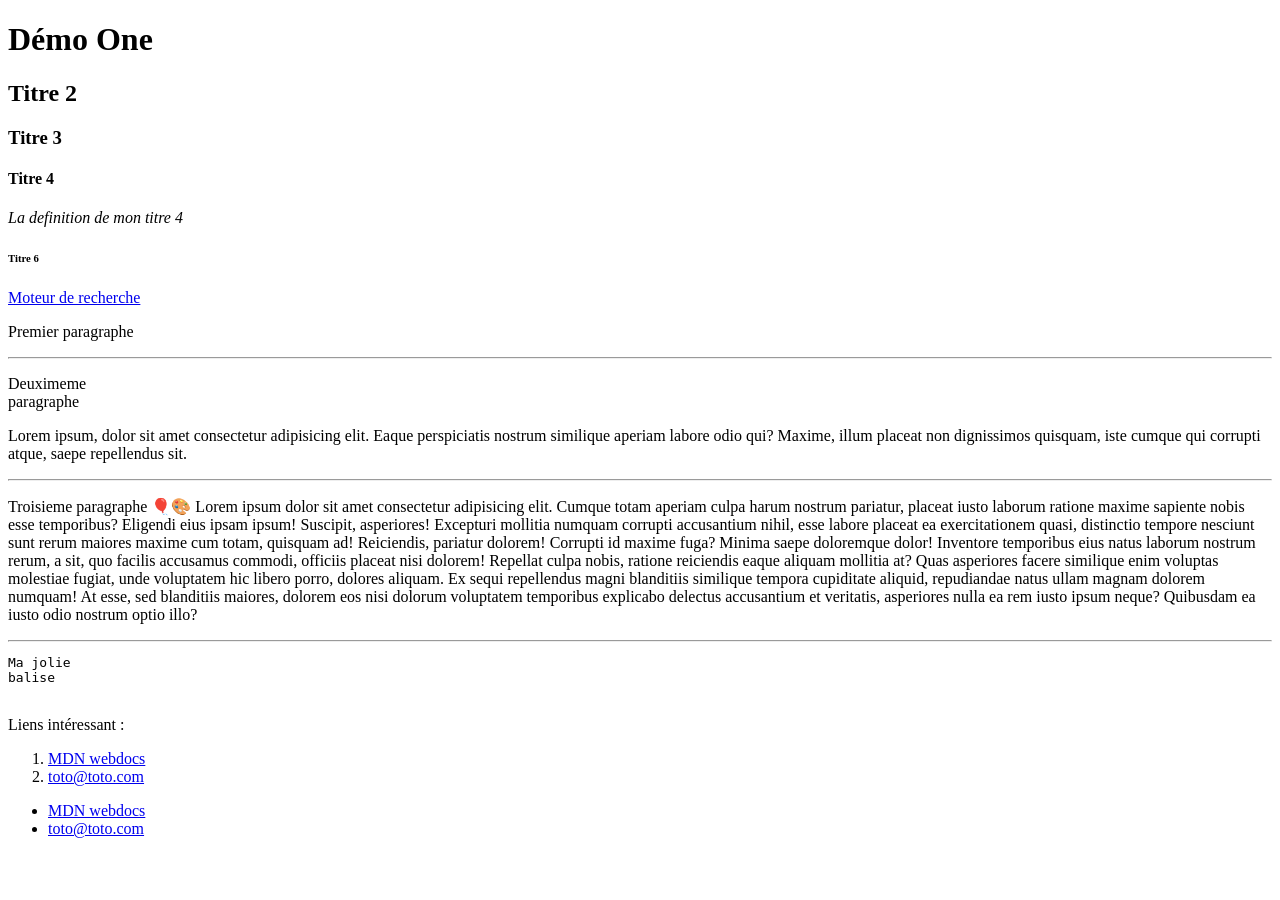
<file: 02_HTML/demos/demo_one/index.html>
<!DOCTYPE html>
<html lang="fr">
  <head>
    <meta charset="UTF-8" />
    <meta name="viewport" content="width=device-width, initial-scale=1.0" />
    <title>Premiere Démo HTML</title>
  </head>
  <body>
    <header>
        <!-- ici je met le titre de mon site  -->
      <h1>Démo One</h1>
      <h2>Titre 2</h2>
      <h3>Titre 3</h3>
      <hgroup>
        <h4>Titre 4</h4>
        <i>La definition de mon titre 4</i>
      </hgroup>
      <div>
      <h6>Titre 6</h6>
      <nav><a href="http://google.fr">Moteur de recherche</a></nav>
     
    </div>
    </header>
    <main>
      <!-- <p>Mon premier paragraphe</p> -->
      <p>Premier
         paragraphe</p>
      <hr>
      <p>Deuximeme <br>
         paragraphe
      </p>
      <p>Lorem ipsum, dolor sit amet consectetur adipisicing elit. Eaque perspiciatis nostrum similique aperiam labore odio qui? Maxime, illum placeat non dignissimos quisquam, iste cumque qui corrupti atque, saepe repellendus sit.</p>
      <hr>
      <p>Troisieme paragraphe 🎈🎨
        Lorem ipsum dolor sit amet consectetur adipisicing elit. Cumque totam aperiam culpa harum nostrum pariatur, placeat iusto laborum ratione maxime sapiente nobis esse temporibus? Eligendi eius ipsam ipsum! Suscipit, asperiores!
        Excepturi mollitia numquam corrupti accusantium nihil, esse labore placeat ea exercitationem quasi, distinctio tempore nesciunt sunt rerum maiores maxime cum totam, quisquam ad! Reiciendis, pariatur dolorem! Corrupti id maxime fuga?
        Minima saepe doloremque dolor! Inventore temporibus eius natus laborum nostrum rerum, a sit, quo facilis accusamus commodi, officiis placeat nisi dolorem! Repellat culpa nobis, ratione reiciendis eaque aliquam mollitia at?
        Quas asperiores facere similique enim voluptas molestiae fugiat, unde voluptatem hic libero porro, dolores aliquam. Ex sequi repellendus magni blanditiis similique tempora cupiditate aliquid, repudiandae natus ullam magnam dolorem numquam!
        At esse, sed blanditiis maiores, dolorem eos nisi dolorum voluptatem temporibus explicabo delectus accusantium et veritatis, asperiores nulla ea rem iusto ipsum neque? Quibusdam ea iusto odio nostrum optio illo?
      </p>
      <hr>
      <pre>
Ma jolie
balise
      </pre>
    </main>
    <footer>
        <!-- le mot de passe est 1234 -->
      <p>Liens intéressant :</p>
      <ol>
        <li><a href="https://developer.mozilla.org/fr/">MDN webdocs</a></li>
        <li><a href="mailto:toto@toto.com">toto@toto.com</a></li>
      </ol>
      <ul>
        <li>
          <a href="https://developer.mozilla.org/fr/" target="_blank">MDN webdocs</a>
        </li>
        <li><a href="mailto:toto@toto.com">toto@toto.com</a></li>
      </ul>
    </footer>
  </body>
</html>
</file>
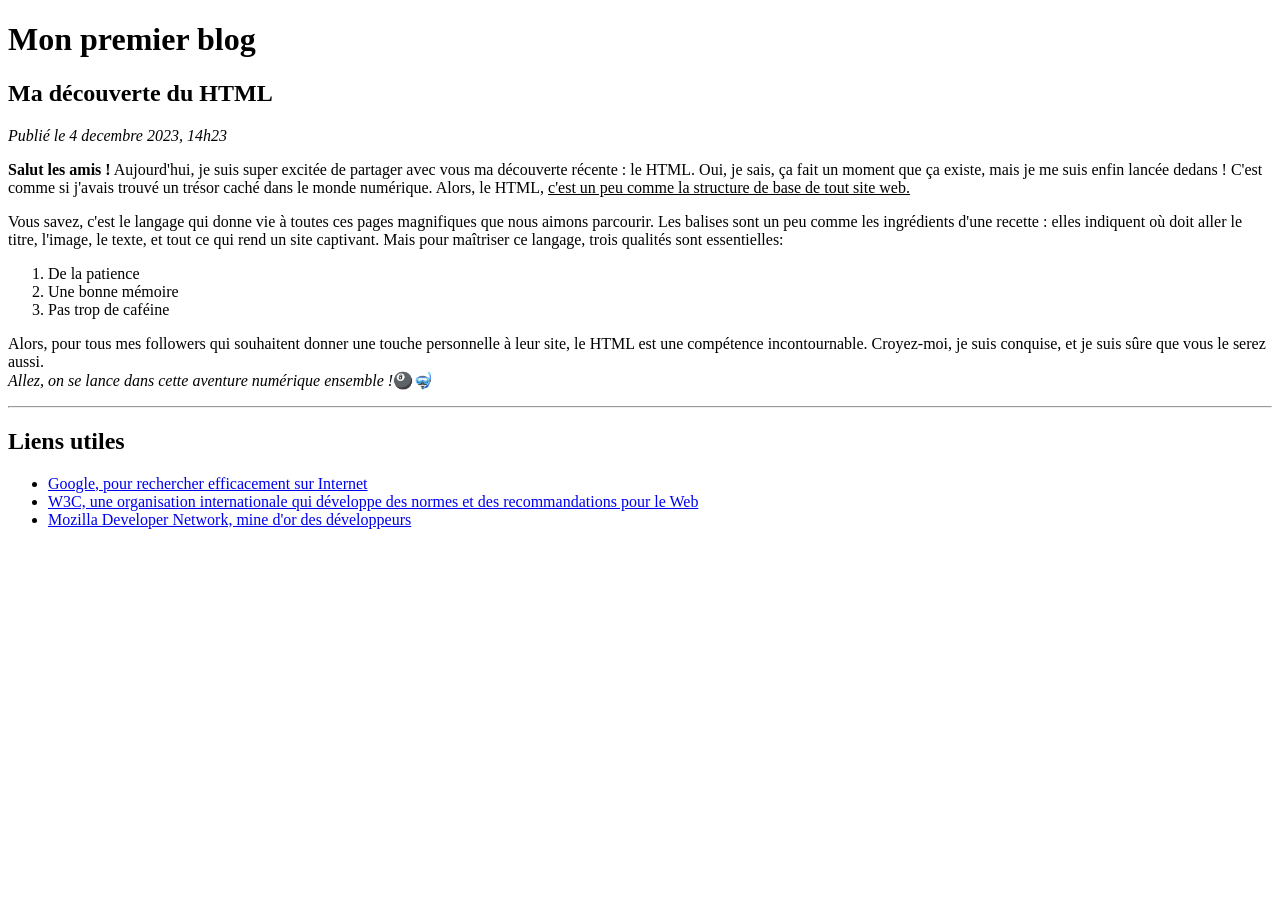
<file: 02_HTML/exercices/exercice1/index.html>
<!DOCTYPE html>
<!-- pour generer la structure de base j'ai fait ! tab -->
<html lang="fr">
<head>
    <meta charset="UTF-8">
    <meta name="viewport" content="width=device-width, initial-scale=1.0">
    <title>Mon premier blog</title>
</head>
<body>
    <header>
        <h1>Mon premier blog</h1>
    </header>
    <main>
        <hgroup>
            <h2>Ma découverte du HTML</h2>
            <i>Publié le 4 decembre 2023, 14h23</i>
        </hgroup>
        <p> <b>Salut les amis !</b>  Aujourd'hui, je suis super excitée de partager avec vous ma découverte récente : le HTML. 
            Oui, je sais, ça fait un moment que ça existe, mais je me suis enfin lancée dedans ! 
            C'est comme si j'avais trouvé un trésor caché dans le monde numérique. Alors, le HTML, 
            <u>c'est un peu comme la structure de base de tout site web.</u>  </p>
        <p>Vous savez, c'est le langage qui donne vie à toutes ces pages magnifiques que nous aimons parcourir. 
            Les balises sont un peu comme les ingrédients d'une recette : elles indiquent où doit aller le titre, 
            l'image, le texte, et tout ce qui rend un site captivant. Mais pour maîtriser ce langage, 
            trois qualités sont essentielles:
            <ol>
                <li>De la patience</li>
                <li>Une bonne mémoire</li>
                <li>Pas trop de caféine</li>
            </ol>
        </p>
        <p>Alors, pour tous mes followers qui souhaitent donner une touche personnelle à leur site, 
            le HTML est une compétence incontournable. Croyez-moi, je suis conquise, 
            et je suis sûre que vous le serez aussi.
       <br /><i>Allez, on se lance dans cette aventure numérique ensemble !</i>🎱🤿 </p>

    </main>
    
    <footer>
        <hr />
        <h2>Liens utiles</h2>
        <ul>
            <li>
                <a href="https://www.google.com/" target="_blank">Google, pour rechercher efficacement sur Internet</a>
            </li>
            <li>
                <a href="https://www.w3.org/" target="_blank">W3C, une organisation internationale qui développe des normes et des recommandations pour le Web</a>
            </li>
            <li>
                <a href="https://developer.mozilla.org/fr/" target="_blank">Mozilla Developer Network, mine d'or des développeurs</a>
            </li>
        </ul>

    </footer>
</body>
</html>
</file>
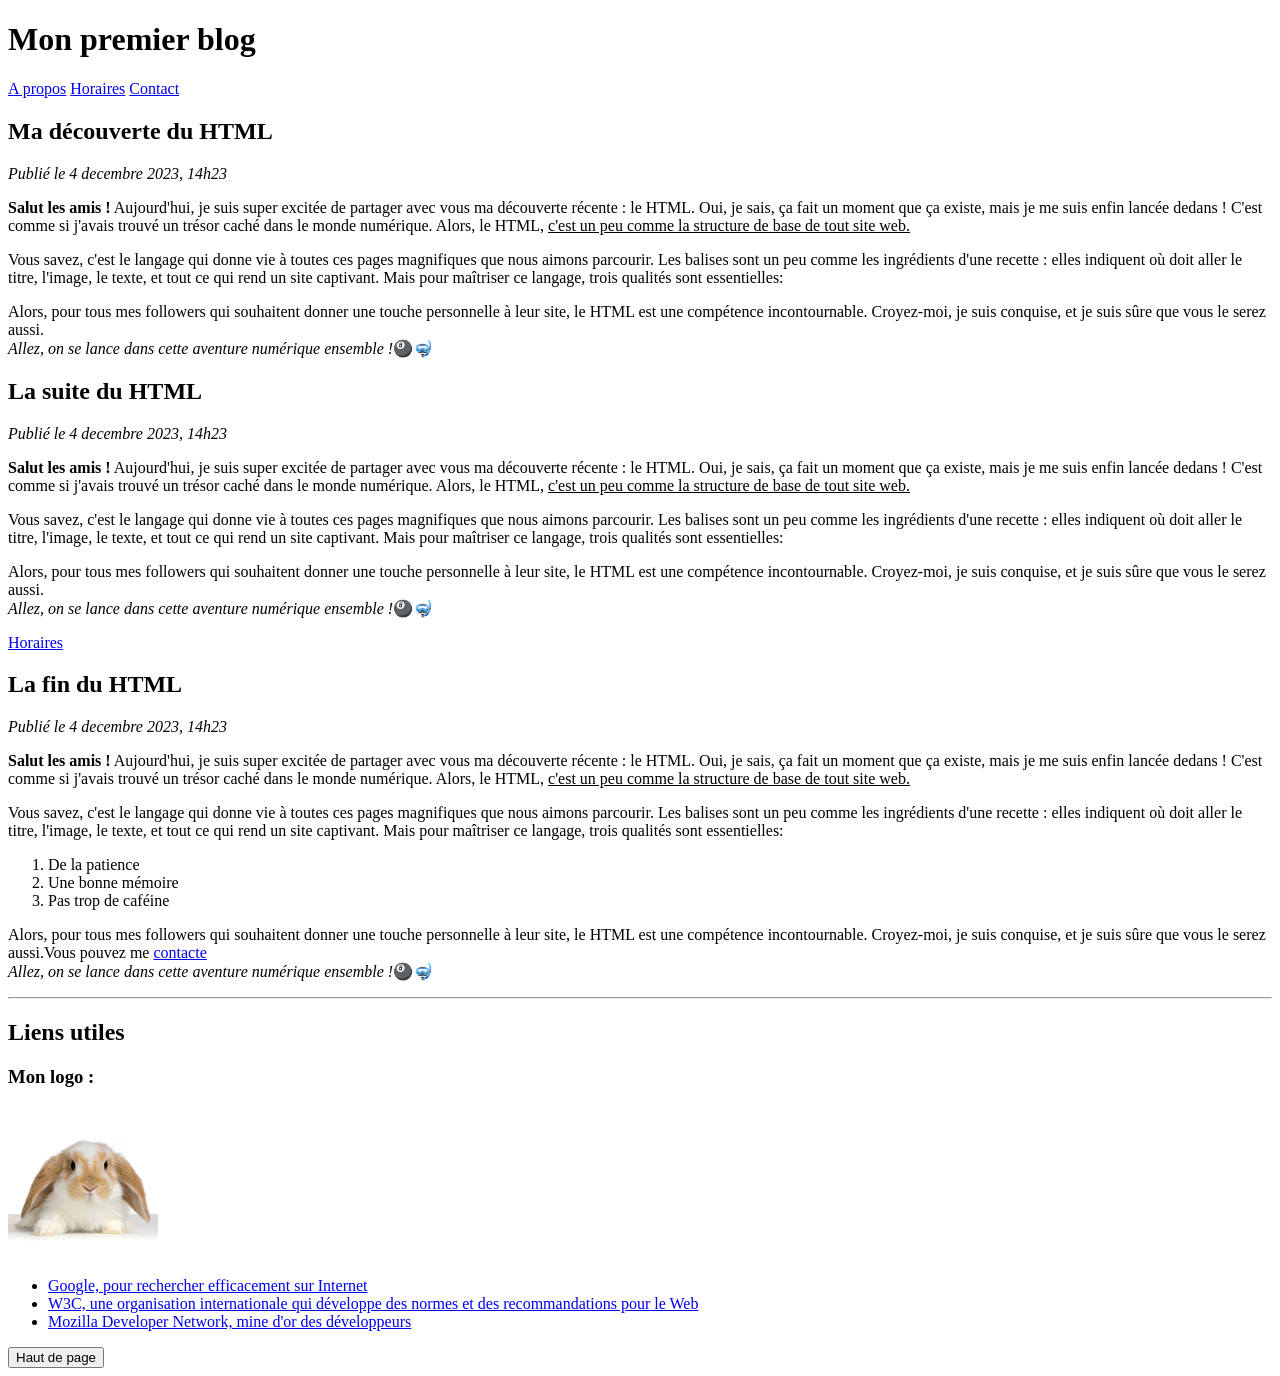
<file: 02_HTML/exercices/exercice2/index.html>
<!DOCTYPE html>
<html lang="fr">
<head>
    <meta charset="UTF-8">
    <meta name="viewport" content="width=device-width, initial-scale=1.0">
    <title>Mon joli Site</title>
</head>
<body>
    <header id="top">
        <h1>Mon premier blog</h1>
        <nav>
            <a href="#apropos">A propos</a>
            <a href="./horaires.html">Horaires</a>
            <a href="./contact.html">Contact</a>
        </nav>
    </header>
    <main>
        <section id="blog">
            <article>
                <hgroup>
                    <h2>Ma découverte du HTML</h2>
                    <i>Publié le 4 decembre 2023, 14h23</i>
                </hgroup>
                <p> <b>Salut les amis !</b>  Aujourd'hui, je suis super excitée de partager avec vous ma découverte récente : le HTML. 
                    Oui, je sais, ça fait un moment que ça existe, mais je me suis enfin lancée dedans ! 
                    C'est comme si j'avais trouvé un trésor caché dans le monde numérique. Alors, le HTML, 
                    <u>c'est un peu comme la structure de base de tout site web.</u>  </p>
                <p>Vous savez, c'est le langage qui donne vie à toutes ces pages magnifiques que nous aimons parcourir. 
                    Les balises sont un peu comme les ingrédients d'une recette : elles indiquent où doit aller le titre, 
                    l'image, le texte, et tout ce qui rend un site captivant. Mais pour maîtriser ce langage, 
                    trois qualités sont essentielles:
                   
                </p>
                <p>Alors, pour tous mes followers qui souhaitent donner une touche personnelle à leur site, 
                    le HTML est une compétence incontournable. Croyez-moi, je suis conquise, 
                    et je suis sûre que vous le serez aussi.
               <br /><i>Allez, on se lance dans cette aventure numérique ensemble !</i>🎱🤿 </p>
                </article>
                <article>
                    <hgroup>
                        <h2>La suite du HTML</h2>
                        <i>Publié le 4 decembre 2023, 14h23</i>
                    </hgroup>
                    <p> <b>Salut les amis !</b>  Aujourd'hui, je suis super excitée de partager avec vous ma découverte récente : le HTML. 
                        Oui, je sais, ça fait un moment que ça existe, mais je me suis enfin lancée dedans ! 
                        C'est comme si j'avais trouvé un trésor caché dans le monde numérique. Alors, le HTML, 
                        <u>c'est un peu comme la structure de base de tout site web.</u>  </p>
                    <p>Vous savez, c'est le langage qui donne vie à toutes ces pages magnifiques que nous aimons parcourir. 
                        Les balises sont un peu comme les ingrédients d'une recette : elles indiquent où doit aller le titre, 
                        l'image, le texte, et tout ce qui rend un site captivant. Mais pour maîtriser ce langage, 
                        trois qualités sont essentielles:
                    </p>
                    <p>Alors, pour tous mes followers qui souhaitent donner une touche personnelle à leur site, 
                        le HTML est une compétence incontournable. Croyez-moi, je suis conquise, 
                        et je suis sûre que vous le serez aussi.
                   <br /><i>Allez, on se lance dans cette aventure numérique ensemble !</i>🎱🤿 </p>
                   <a href="./horaires.html">Horaires</a>
                    </article>
        <article>
        <hgroup>
            <h2>La fin du HTML</h2>
            <i>Publié le 4 decembre 2023, 14h23</i>
        </hgroup>
        <p> <b>Salut les amis !</b>  Aujourd'hui, je suis super excitée de partager avec vous ma découverte récente : le HTML. 
            Oui, je sais, ça fait un moment que ça existe, mais je me suis enfin lancée dedans ! 
            C'est comme si j'avais trouvé un trésor caché dans le monde numérique. Alors, le HTML, 
            <u>c'est un peu comme la structure de base de tout site web.</u>  </p>
        <p>Vous savez, c'est le langage qui donne vie à toutes ces pages magnifiques que nous aimons parcourir. 
            Les balises sont un peu comme les ingrédients d'une recette : elles indiquent où doit aller le titre, 
            l'image, le texte, et tout ce qui rend un site captivant. Mais pour maîtriser ce langage, 
            trois qualités sont essentielles:
            <ol>
                <li>De la patience</li>
                <li>Une bonne mémoire</li>
                <li>Pas trop de caféine</li>
            </ol>
        </p>
        <p>Alors, pour tous mes followers qui souhaitent donner une touche personnelle à leur site, 
            le HTML est une compétence incontournable. Croyez-moi, je suis conquise, 
            et je suis sûre que vous le serez aussi.Vous pouvez me <a href="./contact.html">contacte</a>
       <br /><i>Allez, on se lance dans cette aventure numérique ensemble !</i>🎱🤿 </p>
        </article>
    </section>
    </main>
    <footer id="apropos">
        <hr />
        <h2>Liens utiles</h2>
        <h3>Mon logo :</h3>
        <img src="./img/lapin.jpg" alt="mon logo" height="150">
        <ul>
            <li>
                <a href="https://www.google.com/" target="_blank">Google, pour rechercher efficacement sur Internet</a>
            </li>
            <li>
                <a href="https://www.w3.org/" target="_blank">W3C, une organisation internationale qui développe des normes et des recommandations pour le Web</a>
            </li>
            <li>
                <a href="https://developer.mozilla.org/fr/" target="_blank">Mozilla Developer Network, mine d'or des développeurs</a>
            </li>
        </ul>
        <a href="#top"><button>Haut de page</button></a>
    </footer>
</body>
</html>
</file>
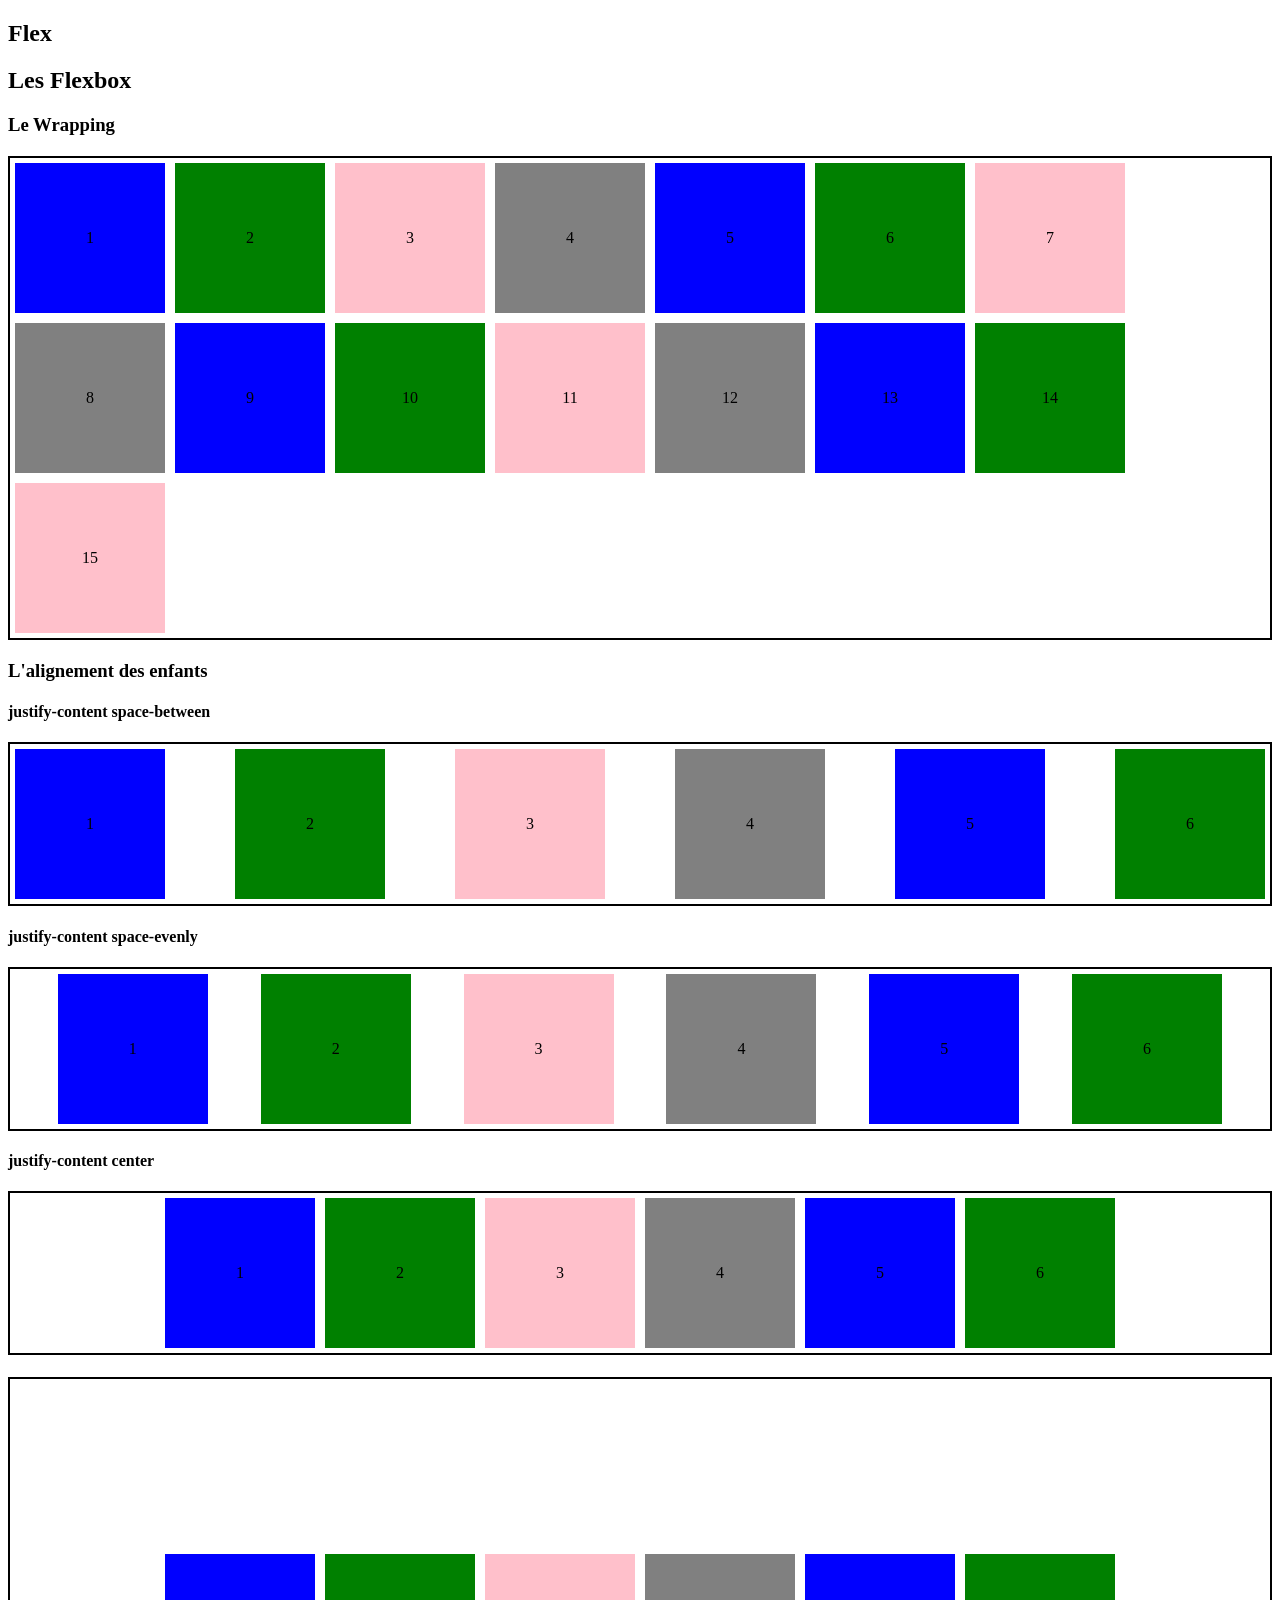
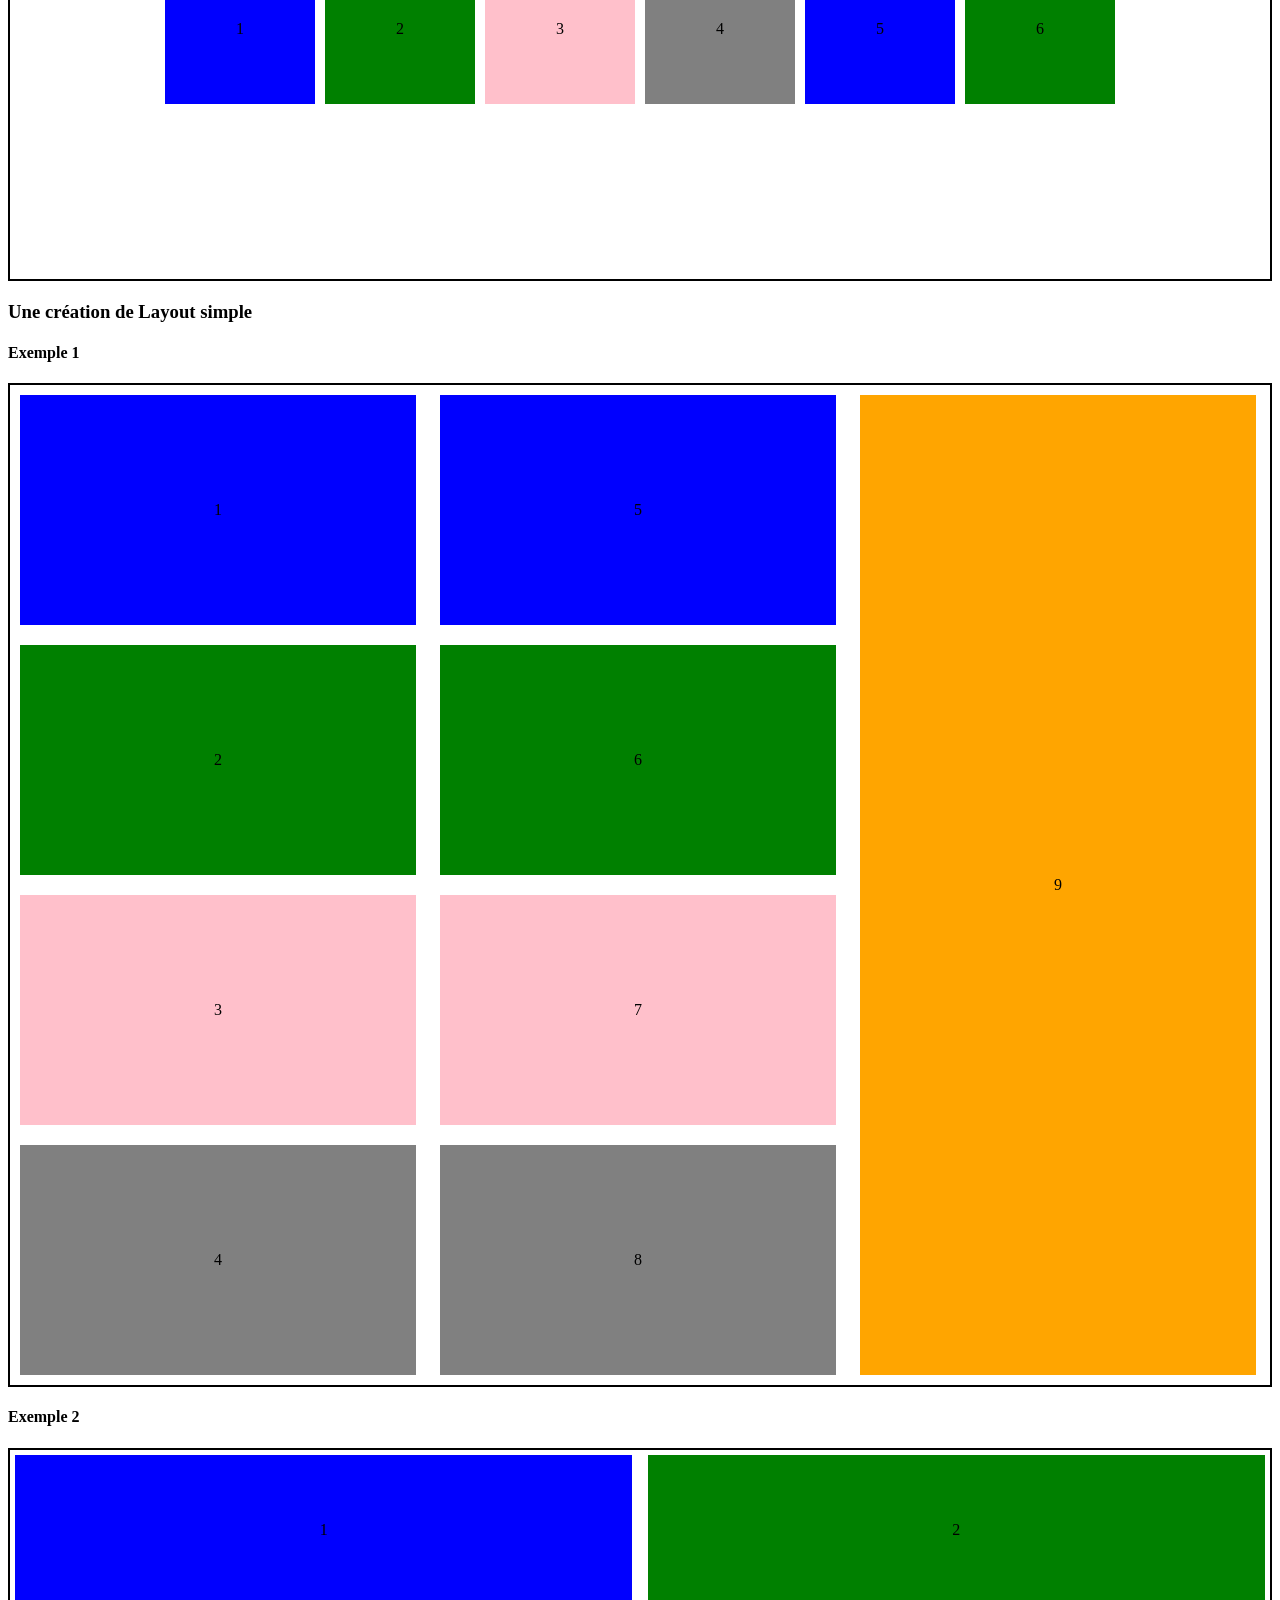
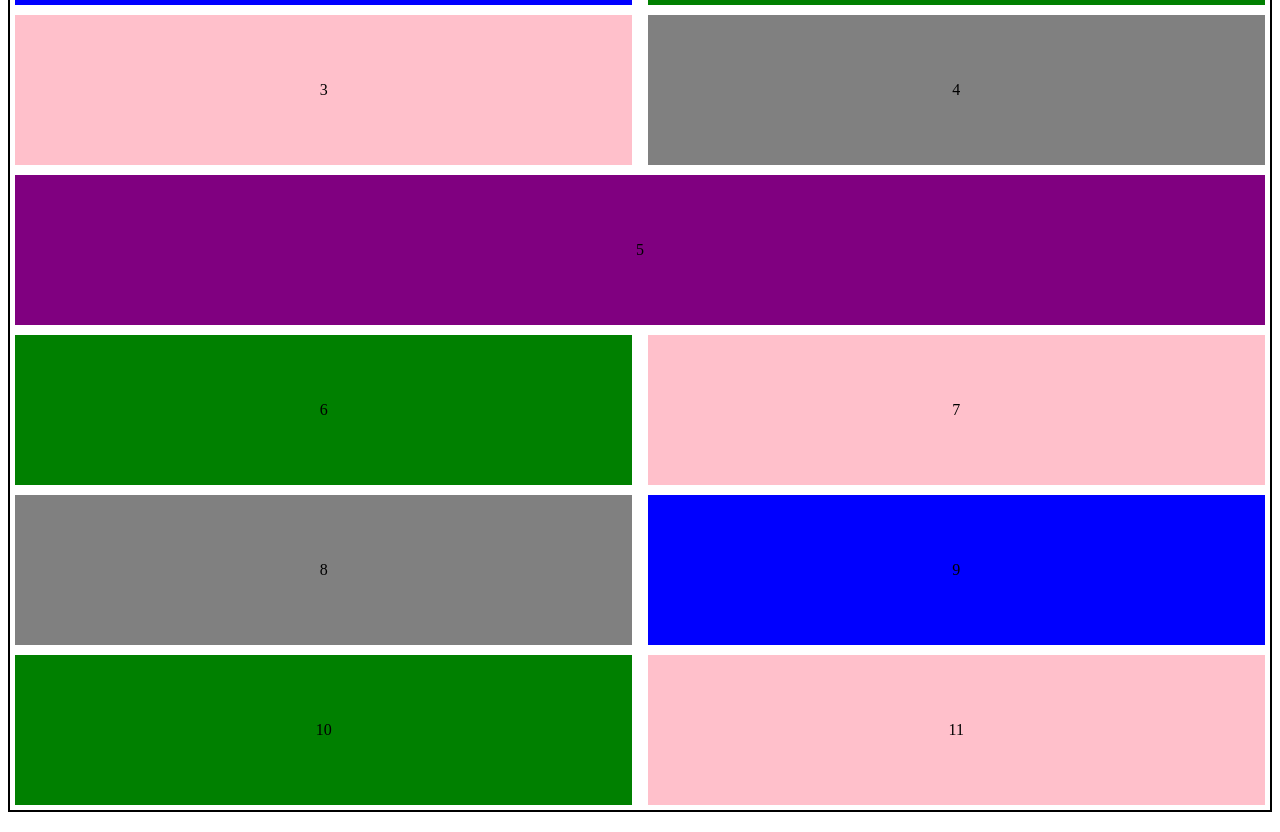
<file: 03_CSS/demos/demo_flexbox/index.html>
<!DOCTYPE html>
<html lang="en">
<head>
    <meta charset="UTF-8">
    <meta name="viewport" content="width=device-width, initial-scale=1.0">
    <title>Document</title>
    <link rel="stylesheet" href="./style.css">
</head>
<body>
    <section>
        <h1>Flex</h1>
        <h2>Les Flexbox</h2>
        <h3>Le Wrapping</h3>
        <div class="flex-container flex-container-wrap" id="flex-container-1">
            <div class="flex-box">1</div>
            <div class="flex-box">2</div>
            <div class="flex-box">3</div>
            <div class="flex-box">4</div>
            <div class="flex-box">5</div>
            <div class="flex-box">6</div>
            <div class="flex-box">7</div>
            <div class="flex-box">8</div>
            <div class="flex-box">9</div>
            <div class="flex-box">10</div>
            <div class="flex-box">11</div>
            <div class="flex-box">12</div>
            <div class="flex-box">13</div>
            <div class="flex-box">14</div>
            <div class="flex-box">15</div>

        </div>
        <h3>L'alignement des enfants</h3>
        <h4>justify-content space-between </h4>
        <div class="flex-container flex-container-wrap" id="flex-container-2">
            <div class="flex-box">1</div>
            <div class="flex-box">2</div>
            <div class="flex-box">3</div>
            <div class="flex-box">4</div>
            <div class="flex-box">5</div>
            <div class="flex-box">6</div>

        </div>
        <h4>justify-content space-evenly</h4>
        <div class="flex-container flex-container-wrap" id="flex-container-3">
            <div class="flex-box">1</div>
            <div class="flex-box">2</div>
            <div class="flex-box">3</div>
            <div class="flex-box">4</div>
            <div class="flex-box">5</div>
            <div class="flex-box">6</div>

        </div>
        <h4>justify-content center</h4>
        <div class="flex-container flex-container-wrap" id="flex-container-4">
            <div class="flex-box">1</div>
            <div class="flex-box">2</div>
            <div class="flex-box">3</div>
            <div class="flex-box">4</div>
            <div class="flex-box">5</div>
            <div class="flex-box">6</div>

        </div>

        <h4></h4>
        <div class="flex-container flex-container-wrap" id="flex-container-5">
            <div class="flex-box">1</div>
            <div class="flex-box">2</div>
            <div class="flex-box">3</div>
            <div class="flex-box">4</div>
            <div class="flex-box">5</div>
            <div class="flex-box">6</div>

        </div>

        <h3>Une création de Layout simple</h3>
        <h4>Exemple 1</h4>

        <div class="flex-container flex-container-wrap" id="flex-container-6">
            <div class="flex-box" id="box1">1</div>
            <div class="flex-box" id="box2">2</div>
            <div class="flex-box" id="box3">3</div>
            <div class="flex-box" id="box4">4</div>
            <div class="flex-box" id="box5">5</div>
            <div class="flex-box" id="box6">6</div>
            <div class="flex-box" id="box7">7</div>
            <div class="flex-box" id="box8">8</div>
            <div class="flex-box" id="box9">9</div>

        </div>

        <h4>Exemple 2</h4>

        <div class="flex-container flex-container-wrap" id="flex-container-7">
            <div class="flex-box" id="boxe1">1</div>
            <div class="flex-box" id="boxe2">2</div>
            <div class="flex-box" id="boxe3">3</div>
            <div class="flex-box" id="boxe4">4</div>
            <div class="flex-box" id="boxe5">5</div>
            <div class="flex-box" id="boxe6">6</div>
            <div class="flex-box" id="boxe7">7</div>
            <div class="flex-box" id="boxe8">8</div>
            <div class="flex-box" id="boxe9">9</div>
            <div class="flex-box" id="boxe10">10</div>
            <div class="flex-box" id="boxe11">11</div>


        </div>
    </section>
</body>
</html>
</file>
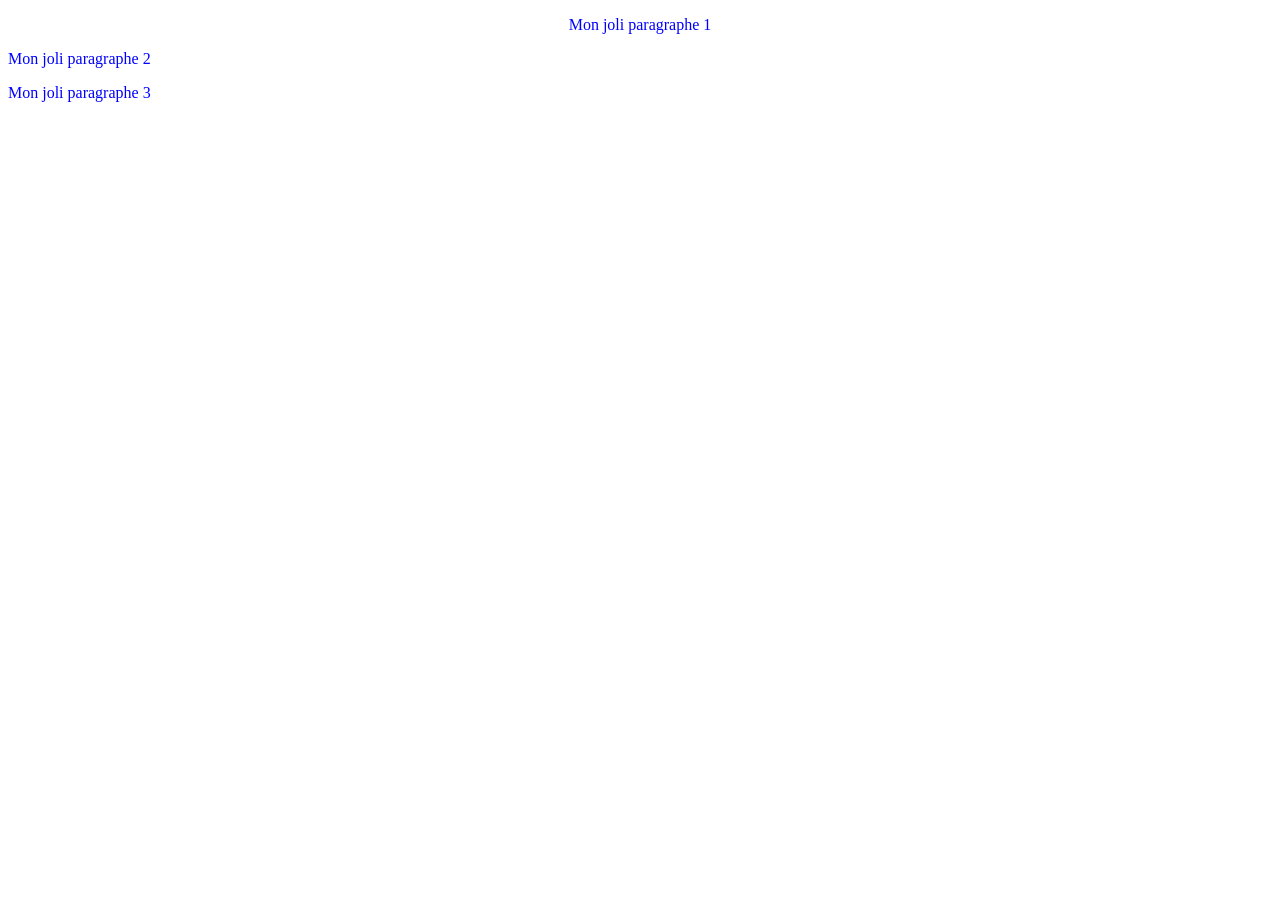
<file: 03_CSS/demos/demo_one/index.html>
<!DOCTYPE html>
<html lang="fr">
<head>
    <meta charset="UTF-8">
    <meta name="viewport" content="width=device-width, initial-scale=1.0">
    <title>Ma premiere demo CSS</title>
    <!-- premiere solution pour ajouter du css -->
    <!-- <style>
        p{
            /* color: blue; */
            border: 2px solid red;
        }
    </style> -->
    <!-- solution finale et de bonne pratique pour ajouter du css -->
    <link rel="stylesheet" href="./style.css">

</head>
<body >

    <!-- deuxieme solution pour appliquer du css -->
    <!-- <p style="color : yellow;border : 10px solid green">Mon joli paragraphe</p> -->

    <p class="centrer">Mon joli paragraphe 1</p>
    <p id="monpara" class="rouge">Mon joli paragraphe 2</p>
    <p id="troisiemepara" class="rouge centrer">Mon joli paragraphe 3</p>
    
</body>
</html>
</file>
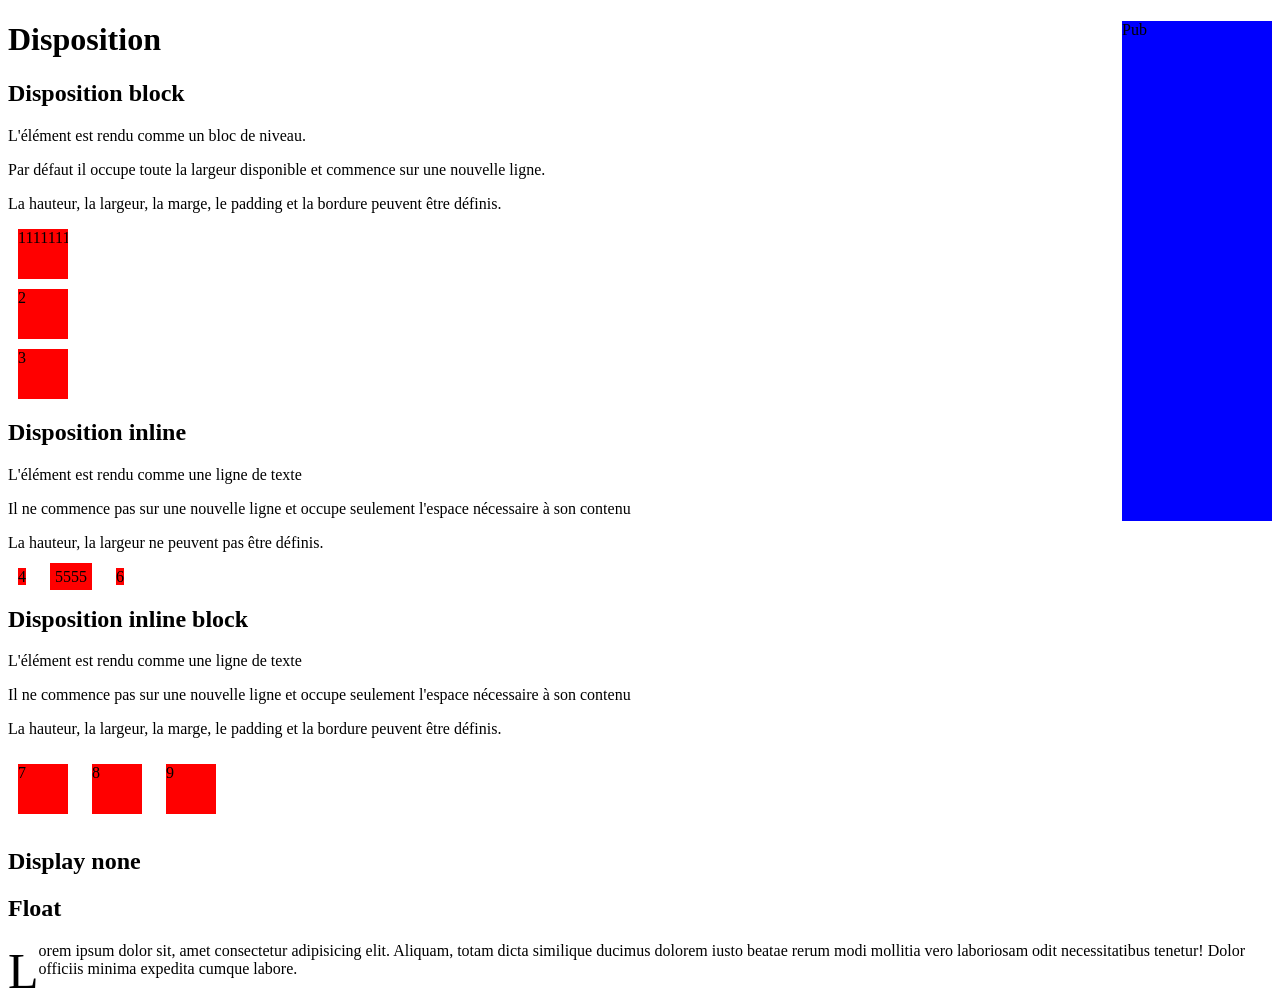
<file: 03_CSS/demos/demo_position/index.html>
<!DOCTYPE html>
<html lang="en">
  <head>
    <meta charset="UTF-8" />
    <meta name="viewport" content="width=device-width, initial-scale=1.0" />
    <title>Position</title>
    <link rel="stylesheet" href="./style.css">
  </head>
  <body>
    <aside>Pub</aside>
    <h1>Disposition</h1>
    <h2>Disposition block</h2>
    <p>L'élément est rendu comme un bloc de niveau.</p>
    <p>Par défaut il occupe toute la largeur disponible et commence sur une nouvelle ligne.</p>
    <p>La hauteur, la largeur, la marge, le padding et la bordure peuvent être définis.</p>
    <section>
      <div class="block">1111111111111111111111111111111111111111111111111111111</div>
      <div class="block">2</div>
      <div class="block">3</div>
    </section>
    <h2>Disposition inline</h2>
    <p>L'élément est rendu comme une ligne de texte</p>
    <p>Il ne commence pas sur une nouvelle ligne et occupe seulement l'espace nécessaire à son contenu</p>
    <p>La hauteur, la largeur ne peuvent pas être définis.</p>
    <section>
      <div class="inline">4</div>
      <div class="inline" style="padding: 5px;">5555</div>
      <div class="inline">6</div>
    </section>
    <h2>Disposition inline block</h2>
    <p>L'élément est rendu comme une ligne de texte</p>
    <p>Il ne commence pas sur une nouvelle ligne et occupe seulement l'espace nécessaire à son contenu</p>
    <p>La hauteur, la largeur, la marge, le padding et la bordure peuvent être définis.</p>
    <section>
      <div class="inline-block">7</div>
      <div class="inline-block">8</div>
      <div class="inline-block">9</div>
    </section>
    <h2>Display none</h2>
    <section class="hidden">
        <div class="block">1111111111111111111111111111111111111111111111111111111</div>
      <div class="block">2</div>
      <div class="block">3</div>
      </section>
    <h2>Float</h2>
    <p class="lastpara">
      Lorem ipsum dolor sit, amet consectetur adipisicing elit. Aliquam, totam
      dicta similique ducimus dolorem iusto beatae rerum modi mollitia vero
      laboriosam odit necessitatibus tenetur! Dolor officiis minima expedita
      cumque labore.
    </p>
  </body>
</html>
</file>
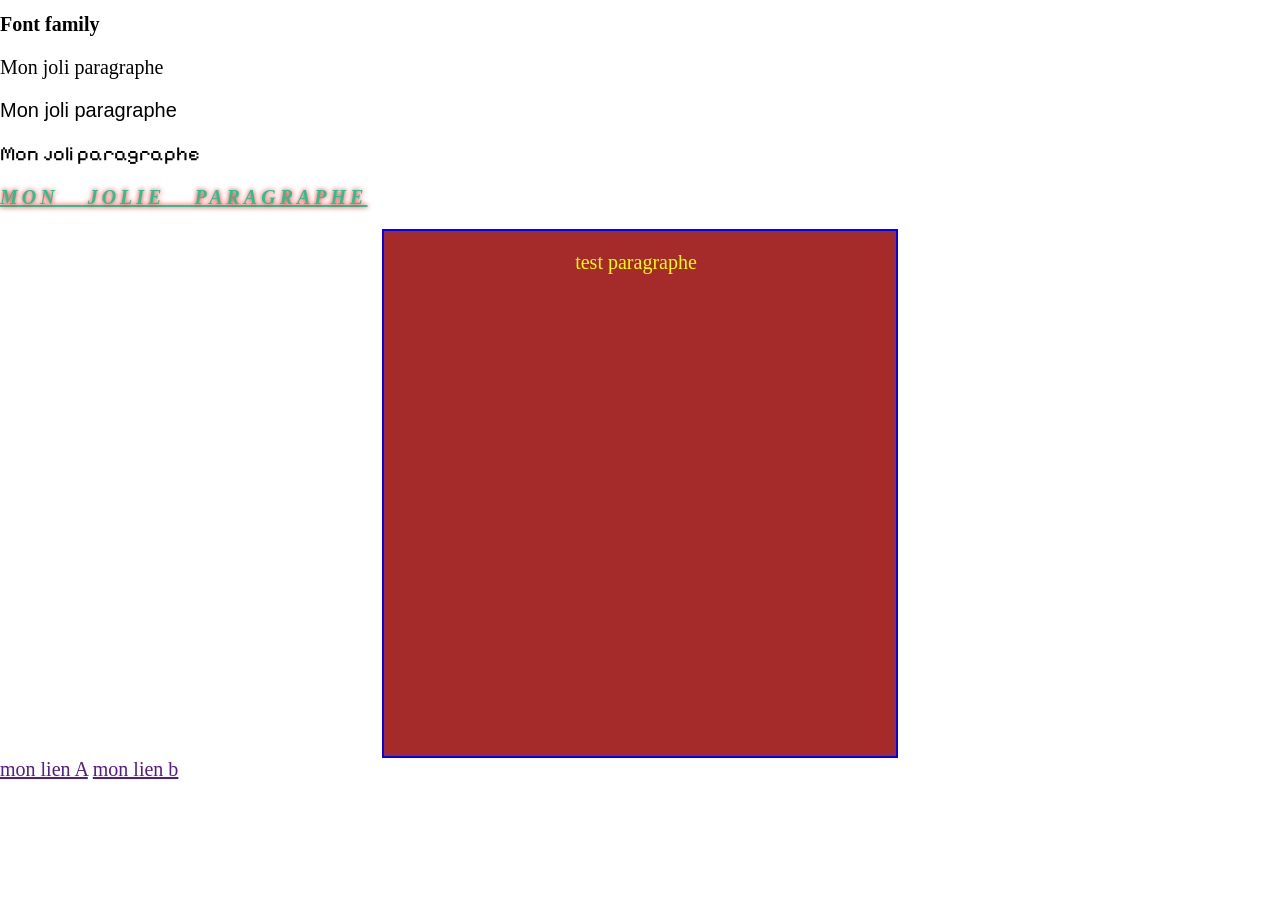
<file: 03_CSS/demos/demo_second/index.html>
<!DOCTYPE html>
<html lang="fr">
<head>
    <meta charset="UTF-8">
    <meta name="viewport" content="width=device-width, initial-scale=1.0">
    <title>Demo second</title>
    <!-- debut import font google -->
    <link rel="preconnect" href="https://fonts.googleapis.com">
    <link rel="preconnect" href="https://fonts.gstatic.com" crossorigin>
    <link href="https://fonts.googleapis.com/css2?family=Pixelify+Sans&family=Playfair+Display&display=swap" rel="stylesheet">
    <!-- fin import font google -->
    <link rel="stylesheet" href="./style.css">
</head>
<body>
    <h1>Font family</h1>
    <p>Mon joli paragraphe</p>
    <p class="fontperso">Mon joli paragraphe</p>
    <p class="fontgoogle">Mon joli paragraphe</p>
    <p class="fontpropriete">Mon jolie paragraphe</p>
    <p class="proprieteboite">test paragraphe</p>
    <a href="">mon lien A</a>
    <a href="">mon lien b</a>
    
</body>
</html>
</file>
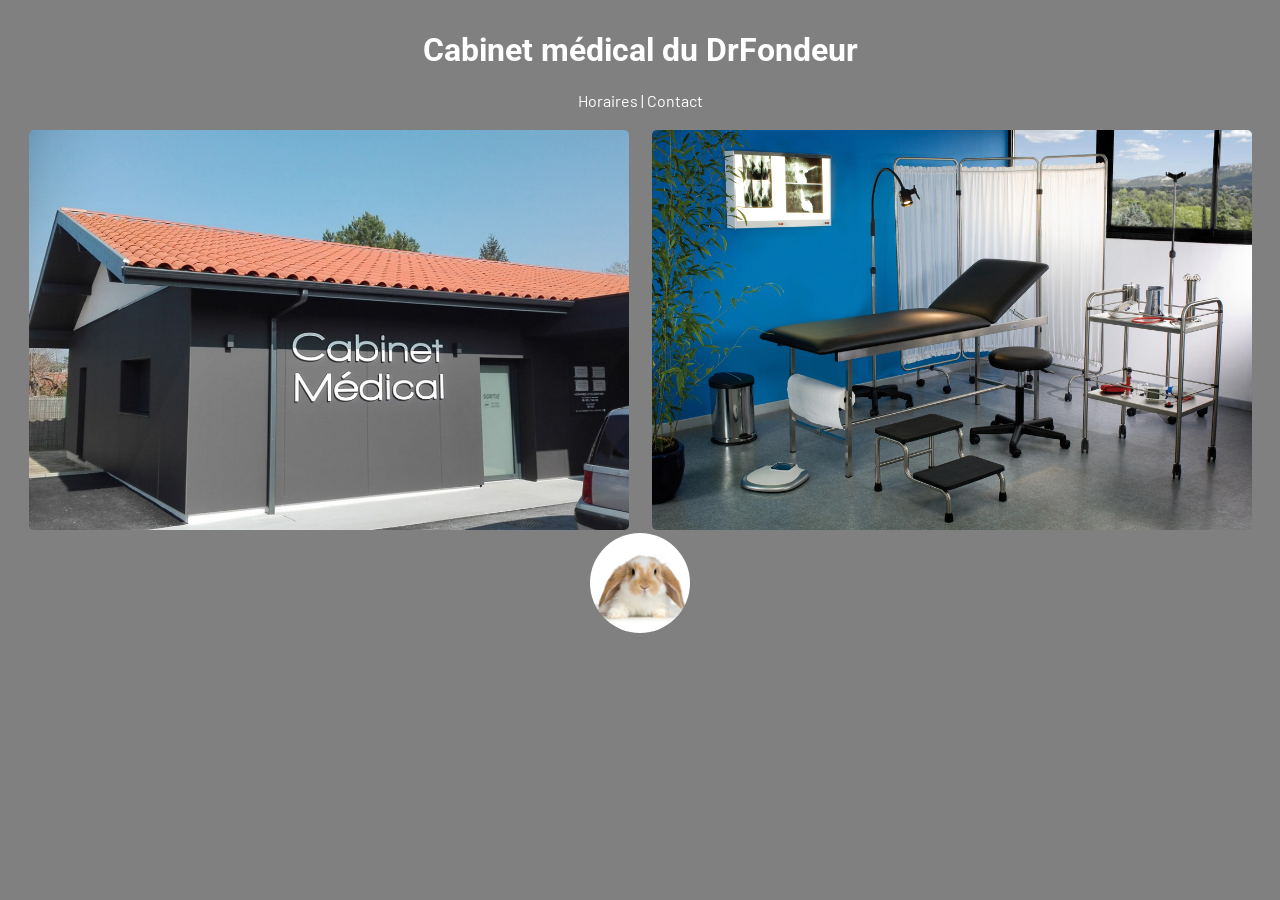
<file: 03_CSS/exercices/cabinetMedical/index.html>
<!DOCTYPE html>
<html lang="fr">
<head>
    <meta charset="UTF-8">
    <meta name="viewport" content="width=device-width, initial-scale=1.0">
    <title>Cabinet Medical</title>
    <link rel="stylesheet" href="./assets/style/style.css">
</head>
<body>
    <header>
        <h1>Cabinet médical du DrFondeur</h1>
        <nav class="menu">
            <a href="./horaires.html">Horaires</a> | <a href="./contact.html">Contact</a>
        </nav>
    </header>
    <main class="container">
        <img src="./assets/images/img1.jpg" alt="image 1 Cabinet">
        <img src="./assets/images/img2.jpg" alt="image 2 Cabinet">
    </main>
    <footer>
        <img src="./assets/images/lapin.jpg" alt="photo du docteur">
    </footer>
    
    
</body>
</html>
</file>
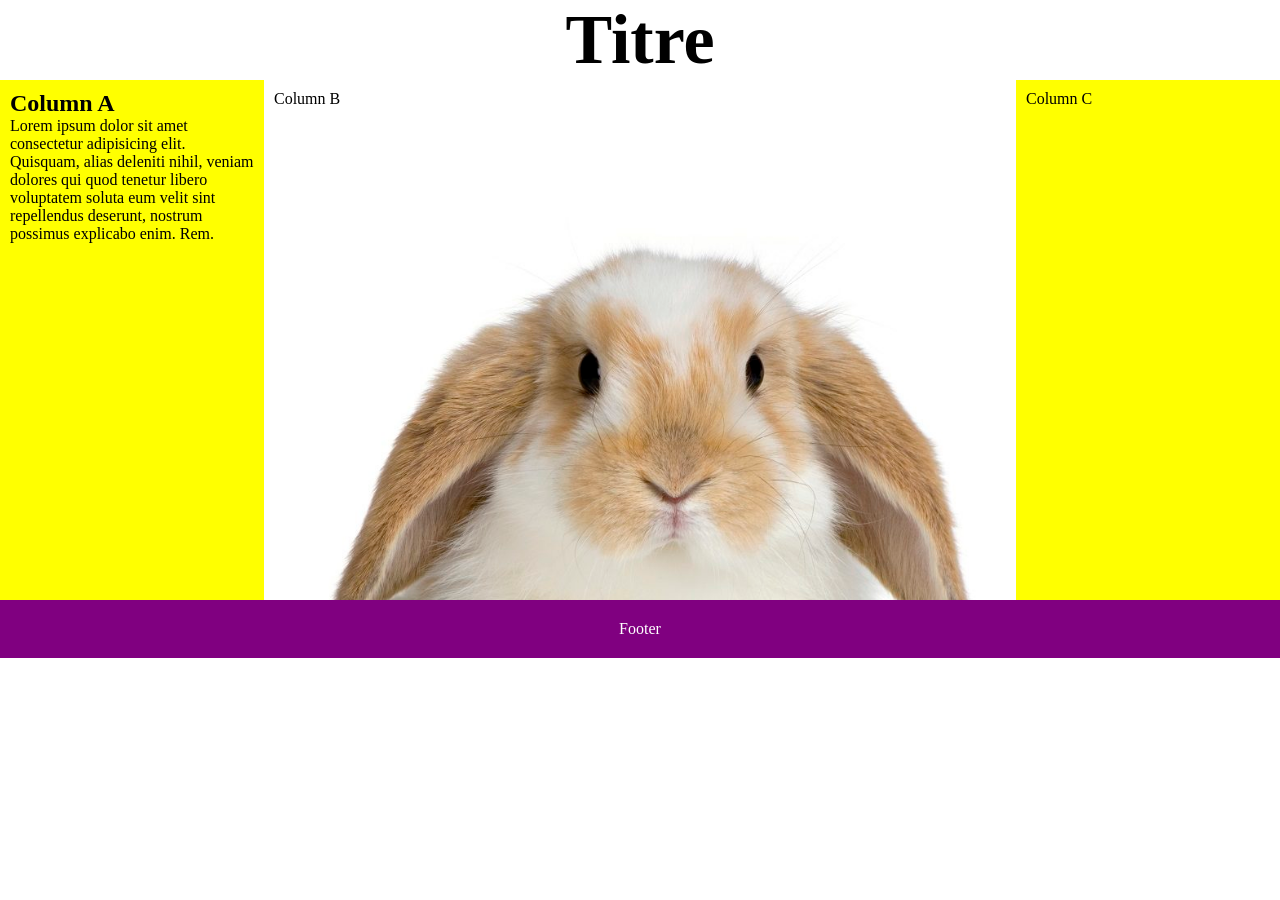
<file: 03_CSS/exercices/layout_flexbox/index.html>
<!DOCTYPE html>
<html lang="fr">
  <head>
    <meta charset="UTF-8" />
    <meta name="viewport" content="width=device-width, initial-scale=1.0" />
    <title>Layout Flexbox</title>
    <link rel="stylesheet" href="./style.css" />
  </head>
  <body>
    <header>
      <h1>Titre</h1>
    </header>
    <main>
      <div class="column side">
        <h2>Column A </h2>
        <p>Lorem ipsum dolor sit amet consectetur adipisicing elit.
            Quisquam, alias deleniti nihil, veniam dolores qui quod tenetur libero
            voluptatem soluta eum velit sint repellendus deserunt, nostrum possimus
            explicabo enim. Rem.</p>
      </div>
      <div class="column middle">Column B</div>
      <div class="column side">Column C</div>
    </main>
    <footer>
      <p>Footer</p>
    </footer>
  </body>
</html>
</file>
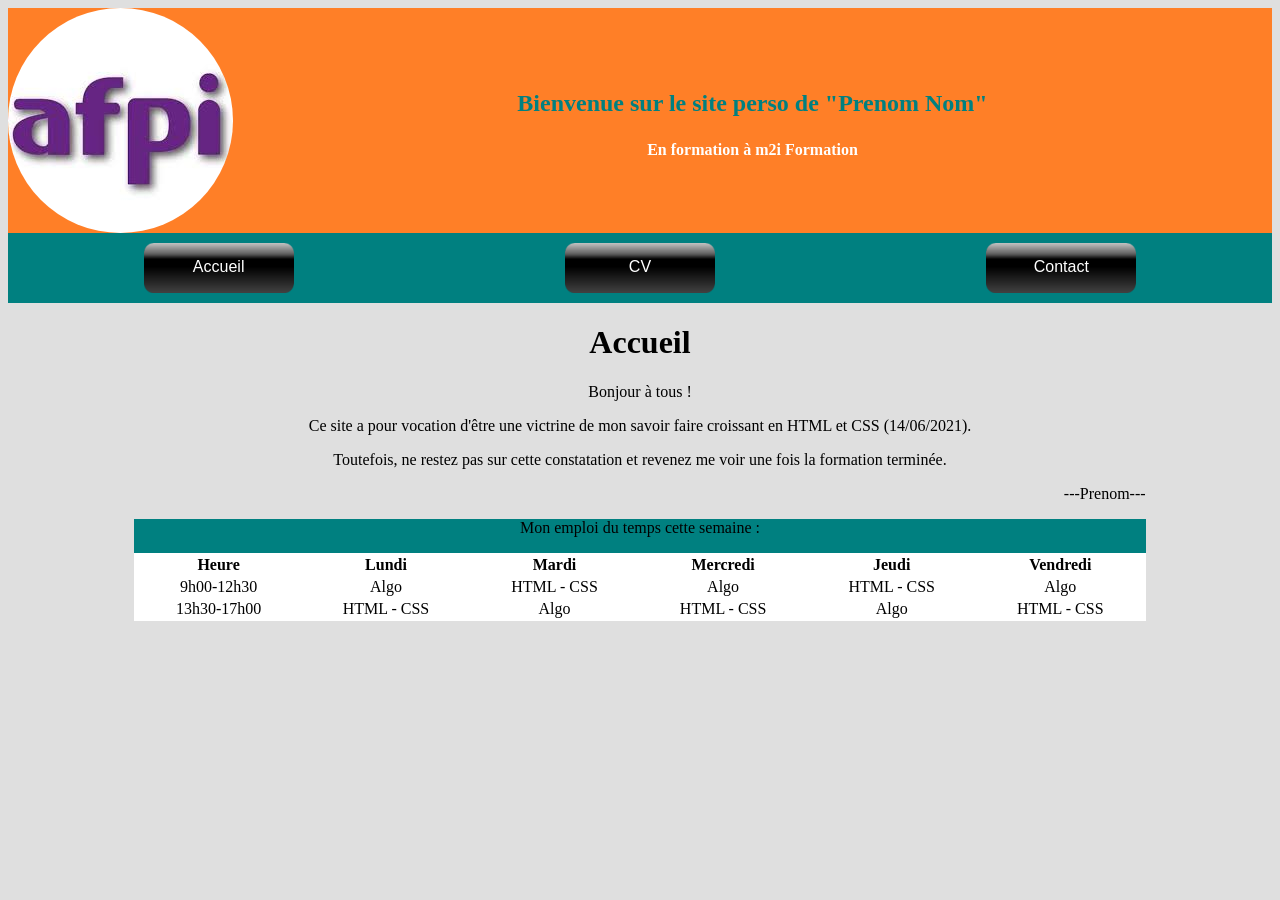
<file: 03_CSS/exercices/site_cv/correction/index.html>
<!DOCTYPE html>
<html lang="fr">

<head>
    <meta charset="UTF-8">
    <meta http-equiv="X-UA-Compatible" content="IE=edge">
    <meta name="viewport" content="width=device-width, initial-scale=1.0">
    <link rel="stylesheet" href="style.css">
    <title>Mon CV</title>
</head>

<body>

    <header>
        <div id="headerTitle">
            <img src="assets/logo_afpi.jpg" alt="Logo de m2i Digital Learning">
            <div id="welcomeMessage">
                <p>Bienvenue sur le site perso de "Prenom Nom"</p>
                <p>En formation à m2i Formation</p>
            </div>
        </div>
        <nav>
            <a class="btnMenu btnImpact" href="index.html">Accueil</a>
            <a class="btnMenu btnImpact" href="cv.html">CV</a>
            <a class="btnMenu btnImpact" href="contact.html">Contact</a>
        </nav>
    </header>
    <main>
        <h1>Accueil</h1>
        <p>Bonjour à tous !</p>
        <p>Ce site a pour vocation d'être une victrine de mon savoir faire croissant en HTML et CSS (14/06/2021).</p>
        <p>Toutefois, ne restez pas sur cette constatation et revenez me voir une fois la formation terminée.</p>
        <p class="textalign_right">---Prenom---</p>

        <div id="weeklyAgenda">
            <p>Mon emploi du temps cette semaine :</p>
            <table id="#tAgenda">
                <thead>
                    <th>Heure</th>
                    <th>Lundi</th>
                    <th>Mardi</th>
                    <th>Mercredi</th>
                    <th>Jeudi</th>
                    <th>Vendredi</th>
                </thead>
                <tr>
                    <td>9h00-12h30</td>
                    <td>Algo</td>
                    <td>HTML - CSS</td>
                    <td>Algo</td>
                    <td>HTML - CSS</td>
                    <td>Algo</td>
                </tr>
                <tr>
                    <td>13h30-17h00</td>
                    <td>HTML - CSS</td>
                    <td>Algo</td>
                    <td>HTML - CSS</td>
                    <td>Algo</td>
                    <td>HTML - CSS</td>
                </tr>
            </table>
        </div>



    </main>
    <footer>

    </footer>
</body>

</html>
</file>
<file: 03_CSS/demos/demo_flexbox/style.css>
.flex-container {
    display: flex;
    background-color: rgba(255, 255, 255, 0.8);
    margin: 20px auto;
    border: 2px solid black;
}

.flex-container div {
    margin: 5px;
    height: 150px;
    width: 150px;
    display: flex;
    align-items: center;
    justify-content: center;
}

.flex-container-wrap {
    flex-wrap: wrap;
}

.flex-box:nth-child(4n){
    background-color: grey;
}

.flex-box:nth-child(4n + 1){
    background-color: blue;
}

.flex-box:nth-child(4n + 2){
    background-color: green;
}

.flex-box:nth-child(4n + 3){
    background-color: pink;
}

#flex-container-2{
    justify-content: space-between;
}
#flex-container-3{
    justify-content: space-evenly;
}
#flex-container-4{
    justify-content: center;
}
#flex-container-5{
    height: 500px;
    align-items: center;
    justify-content: center;
}

#flex-container-6{
    height : 1000px;
    flex-direction: column;
    align-items: stretch;
    align-content: stretch;
}

#flex-container-6 div {
    width: calc(33% - 20px);
    height: calc(25% - 20px);
    margin: 10px;
}

#flex-container-6 div:last-child{
    height: 100%;
    background-color: orange;
}

#flex-container-7 {
    justify-content: space-between;
    align-items: center;
    align-content: center;
}

#flex-container-7 div {
    width: 49%;
}

#flex-container-7 #boxe5 {
    width: 100%;
    background-color: purple;
}
</file>
<file: 03_CSS/demos/demo_one/style.css>
/* je rajoute un commentaire */
/* commentaire */
/* p {
    color: #665c5c;
    border: solid;
    background-color: red;
}

p{
    color: blue;
} */

/* selecteur d'identifiant spécificité : 100 */
#monpara{
    color: green;
}
/* selecteur de classe spécificité : 010 */
.rouge {
    color: red;
}
/* selecteur simple spécificité : 001 (sélecteur de type) */
/* le !important a la priorite absolue */
p {
    color : blue !important;
}

.centrer {
    text-align: center;
}

#troisiemepara {
    text-align: left;
}
</file>
<file: 03_CSS/demos/demo_position/style.css>
.block {
    display: block;
}


.inline {
    display: inline;
}

.inline-block {
    display: inline-block;
}

div {
    margin: 10px;
    background-color: red;
    height: 50px;
    width: 50px;
    overflow: hidden;
}

.hidden {
    display: none;
}

.lastpara:first-letter {
    font-size: 50px;
    float: left;
}

aside {
    float: right;
    background-color: blue;
    width: 150px;
    height: 500px;
}
</file>
<file: 03_CSS/demos/demo_second/style.css>
* {
    /* font-family: 'Playfair Display', serif; */
    font-size: 20px;
}

body {
    margin: 0;
}

.fontperso {
    font-family: 'Franklin Gothic Medium', 'Arial Narrow', Arial, sans-serif;
}

/* https://fonts.google.com/ */

.fontgoogle {
    font-family: 'Pixelify Sans', sans-serif;
}

.fontpropriete{
    font-size: 20px;
    font-weight: bolder;
    font-style: italic;
    color: rgba(23, 199, 143, 0.969);
    text-decoration: underline;
    text-align: justify;
    letter-spacing: 4px;
    word-spacing: 20px;
    text-shadow: 0px 0px 5px red;
    text-transform: uppercase;
}

.proprieteboite {
    border: 2px solid blue;
    /* padding-top: 4px;
    padding-left: 20px;
    padding-bottom: 10px; */
    /* padding: 20px; */
    padding: 20px 10px 5px 2px;
    margin-left: 20px;
    width: 500px;
    height: 500px;
    margin: 0 auto;
    text-align: center;
    background-color: brown;
    color: yellow;
}
</file>
<file: 03_CSS/exercices/cabinetMedical/assets/style/style.css>
@import url('https://fonts.googleapis.com/css2?family=Barlow&family=Roboto:wght@400;900&display=swap');


*{
     font-family: 'Barlow', sans-serif; 
}

body {
    margin: 0;
    background-color: gray;
    color: white;
    text-align: center;
}

header {
    padding-top: 10px;
}

h1,h2 {
    font-family: 'Roboto', sans-serif;
    /* text-align: center; */
}

h2 {
    margin-bottom: 40px;
}

/* .menu {
    text-align: center;
} */

a {
    text-decoration: none;
    color: white; 
}

a:hover {
    color: orangered;
}

.container {
    /* text-align: center; */
    padding-top: 20px;
}

img {
    width : 600px;
    height: 400px;
    margin: 0px 10px 0px 10px;
    border-radius: 5px;
}

table {
    margin: 0 auto;
    border-collapse: collapse;
}


th, td {
    border: 2px solid white;
    padding: 5px;
}

footer img {
    width: 100px;
    height: 100px;
    border-radius: 50%;

}
</file>
<file: 03_CSS/exercices/layout_flexbox/style.css>
:root{
    --primary: yellow;
    --secondary: brown;
    --other: purple;
}




* {
    margin: 0;
}

header {
    text-align: center;
    font-size: 35px;
    
}



main {
    display: flex;
}

.column {
    padding: 10px;
    height: 500px;
}

.column.side{
    /* background-color: beige; */
    background-color: var(--primary);
    flex: 1;
}

.column.middle{
    background-image: url(./img/lapin.jpg);
    background-size: cover;
    flex: 3;
}

footer {
    background-color: var(--other);
    text-align: center;
    color: white;
    padding: 20px;
}
</file>
<file: 03_CSS/exercices/site_cv/correction/style.css>
body {
  background-color: rgb(223, 223, 223);
}

nav {
  height: 70px;
  background-color: teal;
  display: flex;
  justify-content: space-around;
}

main {
  margin: auto;
  width: 80%;
  text-align: center;
}

form {
  text-align: left;
}

fieldset > textarea {
  height: 150px;
}

table {
  width: 100%;
  background-color: white;
}

.formSpace {
  margin-bottom: 5px;
}

.flexSpaceBetween {
  display: flex;
  justify-content: left;
  gap: 10px;
}

.textalign_right {
  text-align: right;
}

.textalign_left {
  text-align: left;
}

.maxWidth {
  width: 100%;
}

.btnImpact {
  text-align: center;
  text-decoration: none;
  color: white;
  font-family: Impact, Haettenschweiler, "Arial Narrow Bold", sans-serif;
  background-image: url("assets/bouton_noir.png");
}

.btnImpact:hover {
  background-image: url("assets/bouton_noir_2.png");
}

.btnMenu {
  height: 20px;
  width: 120px;
  margin: auto;
  padding: 15px;
}

#welcomeMessage>p:first-child {
    font-size: 1.5rem;
    font-weight: bolder;
    color: teal;
}

#welcomeMessage>p:last-child {
    font-weight: bold;
    color: white;
}

#weeklyAgenda {
  background-color: teal;
}

#dlPDF {
  padding: 0 15px;
  background-size: contain;
  background-repeat: no-repeat;
}

#headerTitle {
  background-color: rgb(255, 127, 39);
  display: flex;
  justify-content: left;
}

#headerTitle > div {
  margin: auto;
  text-align: center;
}

#sendMail {
  border: none;
}

header img {
  border-radius: 50%;
}

textarea {
  resize: none;
}
</file>
